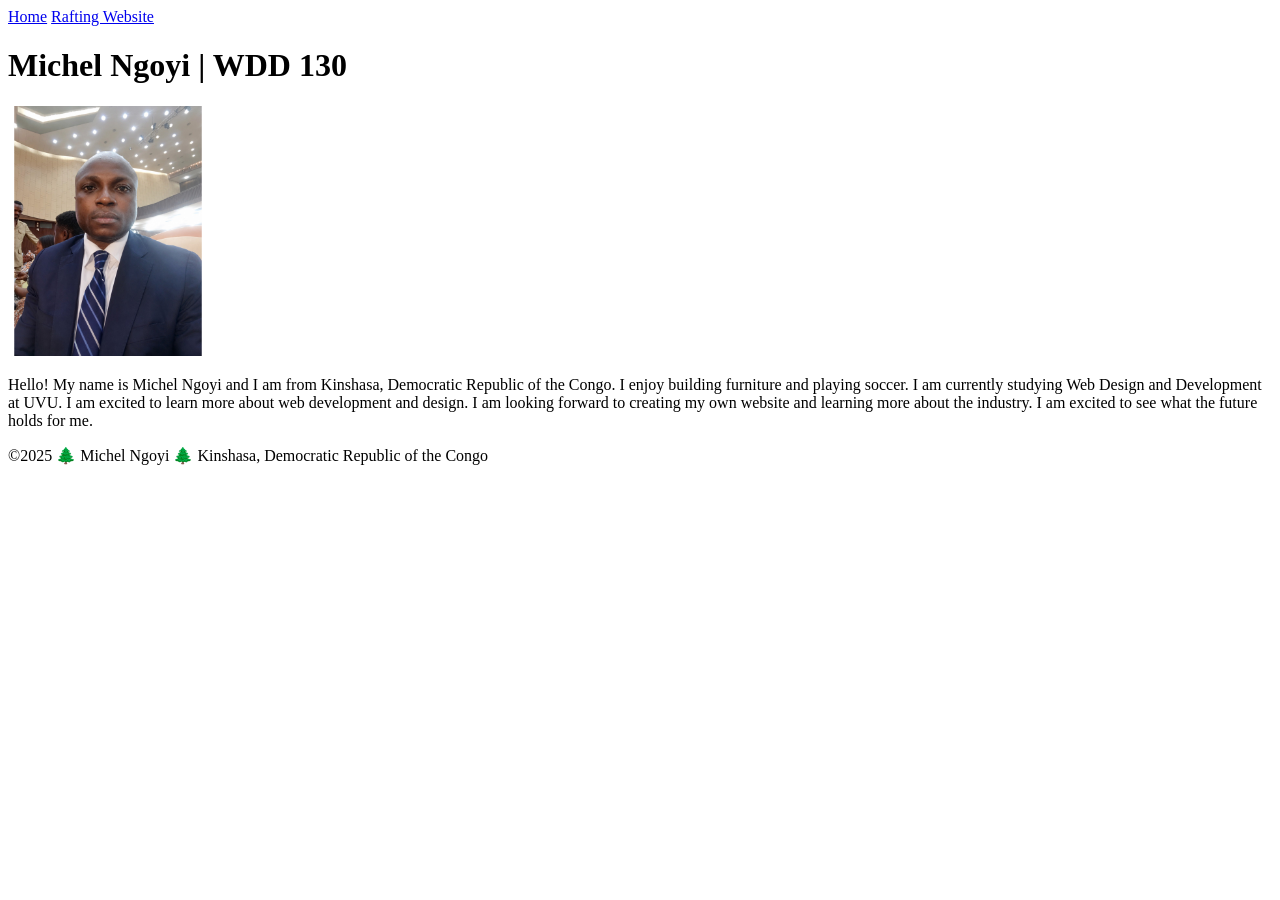
<file: index.html>
<!DOCTYPE html>
<html lang="en-US">
<head>
    <meta charset="UTF-8">
    <meta name="viewport" content="width=device-width, initial-scale=1.0">
    <title>Michel Ngoyi | WDD 130</title>
</head>
<body>

    <header>
        <nav>
            <a href="#">Home</a>
            <a href="wwr/">Rafting Website</a>
        </nav>
    </header>

    <main>
        <h1>Michel Ngoyi | WDD 130</h1>

        <img src="images/profile.svg" alt="Michel Ngoyi" width="200" height="250">

        <p>
            Hello! My name is Michel Ngoyi and I am from Kinshasa, Democratic Republic of the Congo.
            I enjoy building furniture and playing soccer. I am currently studying Web Design and
            Development at UVU. I am excited to learn more about web development and design. I am
            looking forward to creating my own website and learning more about the industry. I am
            excited to see what the future holds for me.
        </p>
    </main>

    <footer>
        <p>&copy;2025 🌲 Michel Ngoyi 🌲 Kinshasa, Democratic Republic of the Congo</p>
    </footer>

</body>
</html>
</file>
